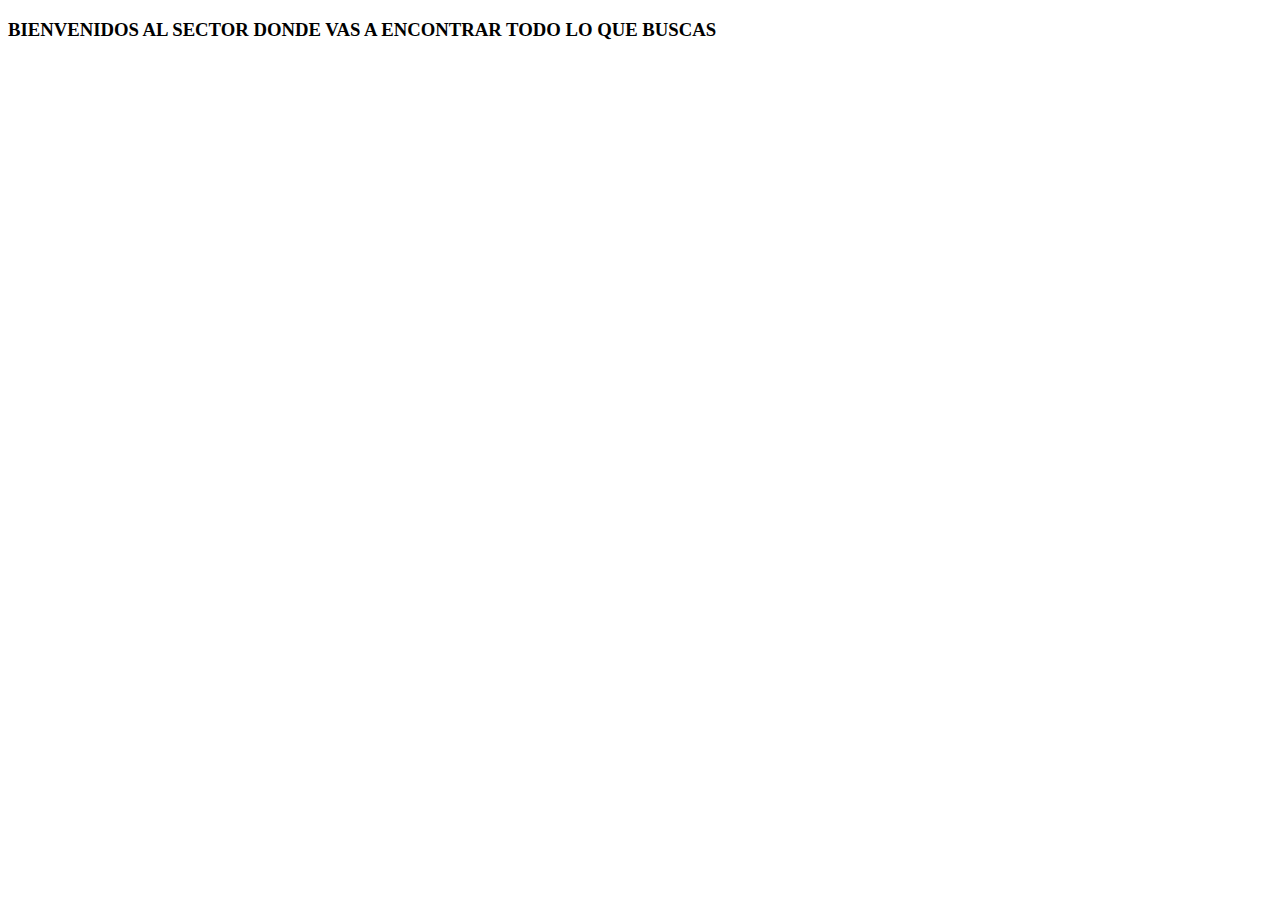
<file: catalogo.html>
<!DOCTYPE html>
<html lang="en">
    <head>
        <meta charset="UTF-8">
        <name name="viewport" content="width=device-width, initial-scale=1.0"></name>
        <title>SECTOR DE CATALOGO</title>
        <h3>BIENVENIDOS AL SECTOR DONDE VAS A ENCONTRAR TODO LO QUE BUSCAS</h3>
    </head>
</html>
</file>
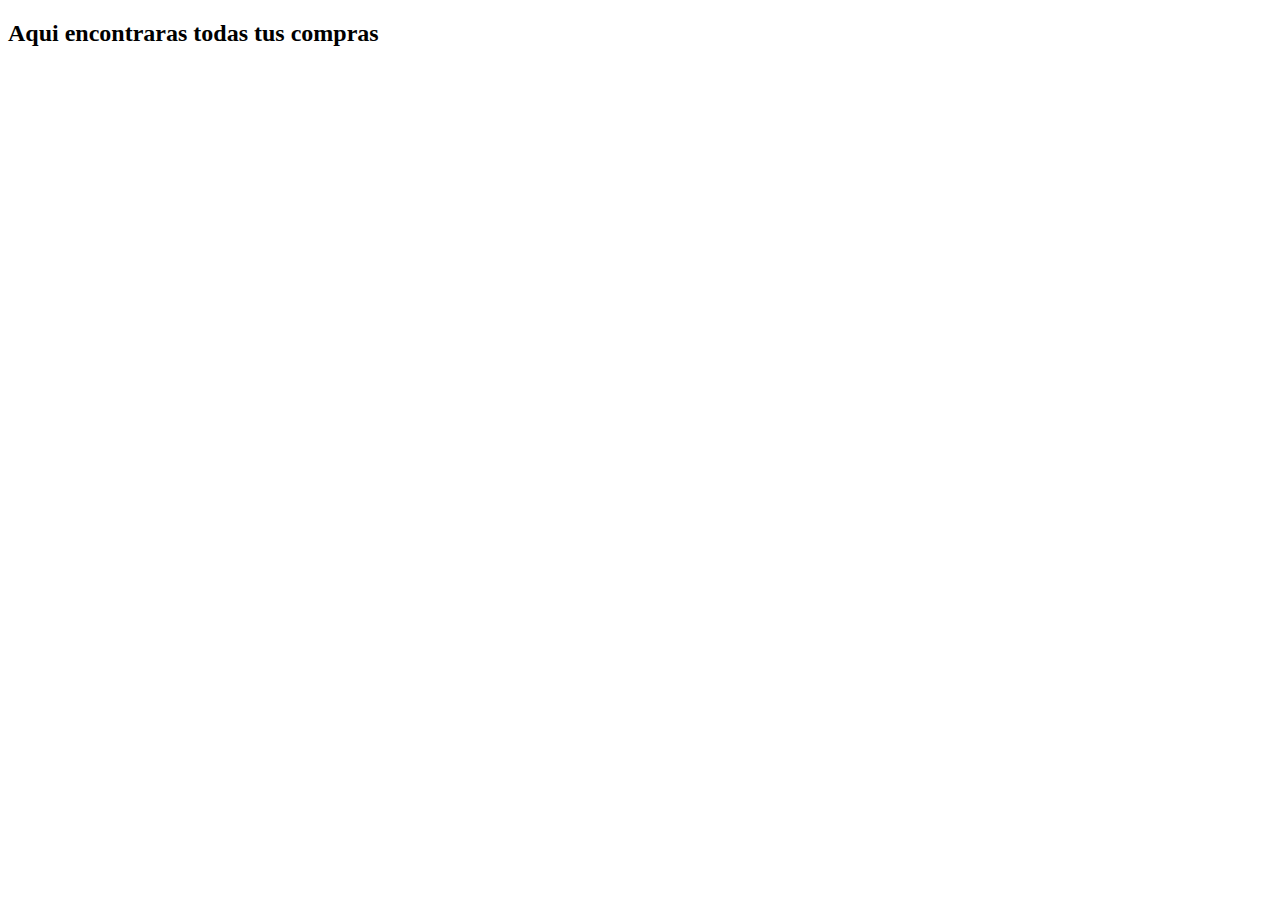
<file: compras.html>
<!DOCTYPE html>
<html lang="en">
    <head>
        <meta charset="UTF-8">
        <name name="viewport" content="width=device-width, initial-scale=1.0"></name>
        <title>SECTOR DE CATALOGO</title>
        <h2>Aqui encontraras todas tus compras</h2>
    </head>
</html>
</file>
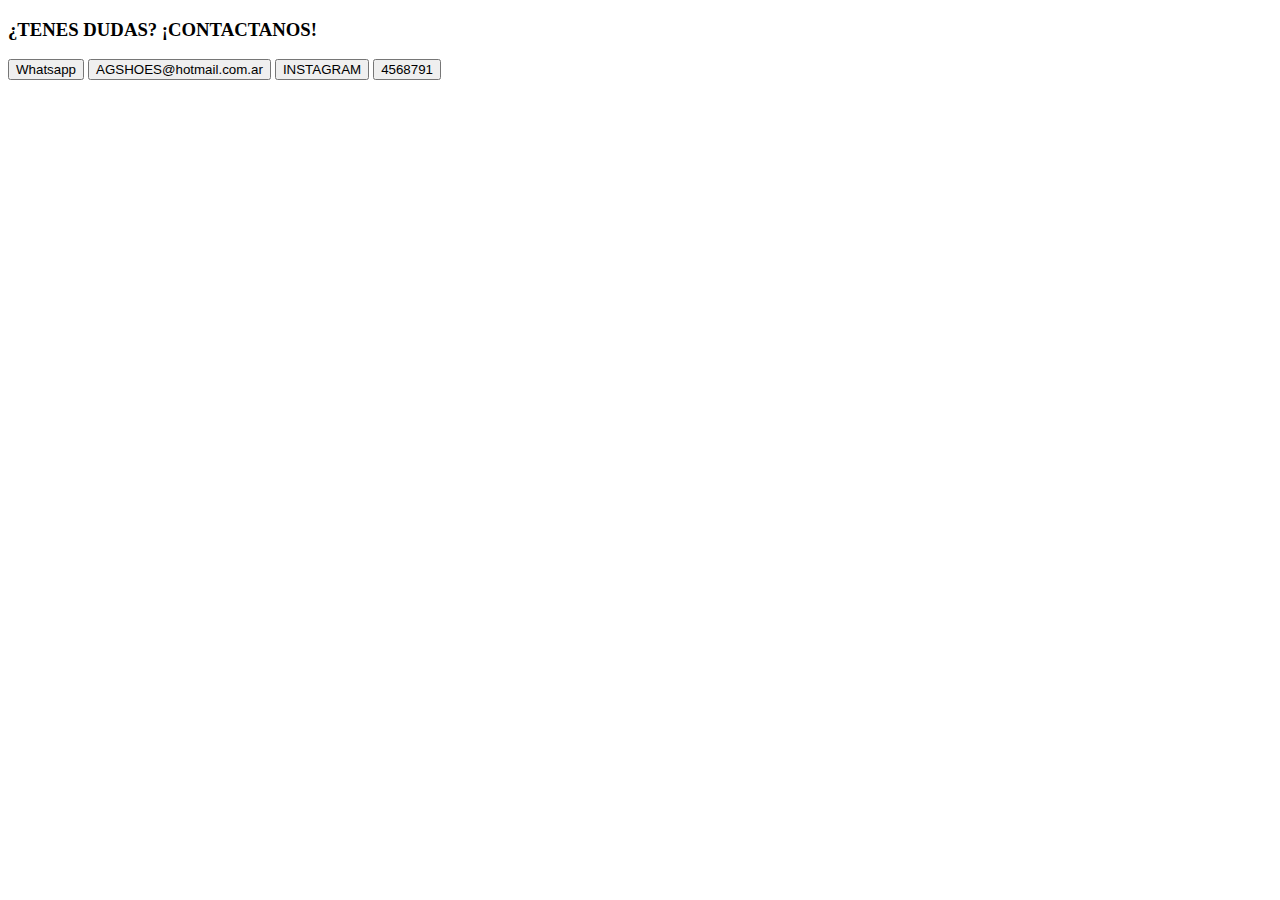
<file: contacto.html>
<!DOCTYPE html>
<html lang="en">
    <head>
        <meta charset="UTF-8">
        <name name="viewport" content="width=device-width, initial-scale=1.0"></name>
        <title>FORMAS DE CONTACTARNOS</title>
        <h3>¿TENES DUDAS? ¡CONTACTANOS!</h3>
        <a href="CHAT DE WHATSAPP" class="boton"><button>Whatsapp</button></a>
            <a href="CORREO ELECTRONICO" class="boton"><button>AGSHOES@hotmail.com.ar</button></a> 
            <a href="LINK INSTAGRAM" class="boton"><button>INSTAGRAM</button></a>
            <a href="TELEFONO FIJO" class="boton"><button>4568791</button></a> 
    </head>
</html>
</file>
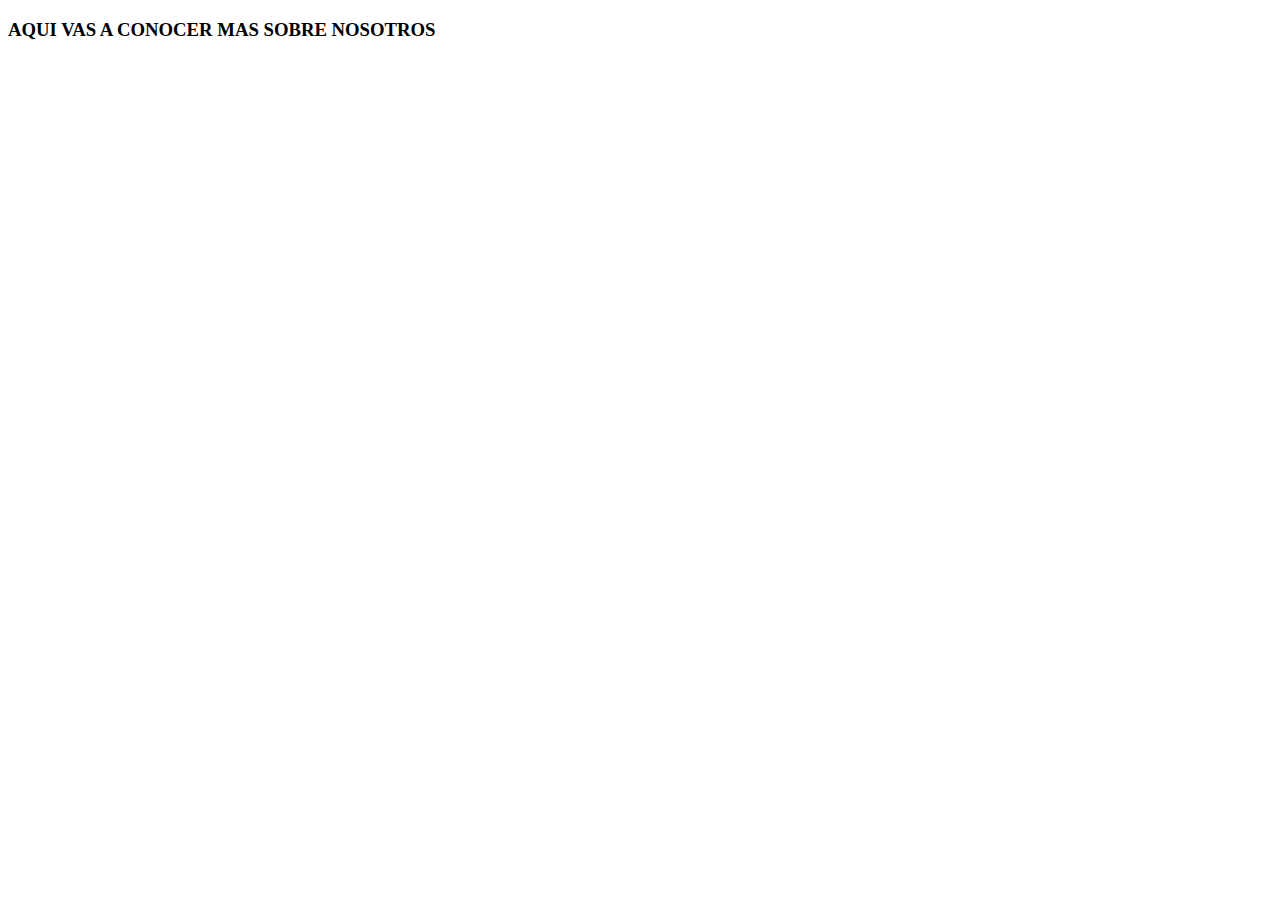
<file: QuienesSomos.html>
<!DOCTYPE html>
<html lang="en">
    <head>
        <meta charset="UTF-8">
        <name name="viewport" content="width=device-width, initial-scale=1.0"></name>
        <title>¿QUIENES SOMOS?</title>
        <h3>AQUI VAS A CONOCER MAS SOBRE NOSOTROS</h3>
    </head>
</html>
</file>
